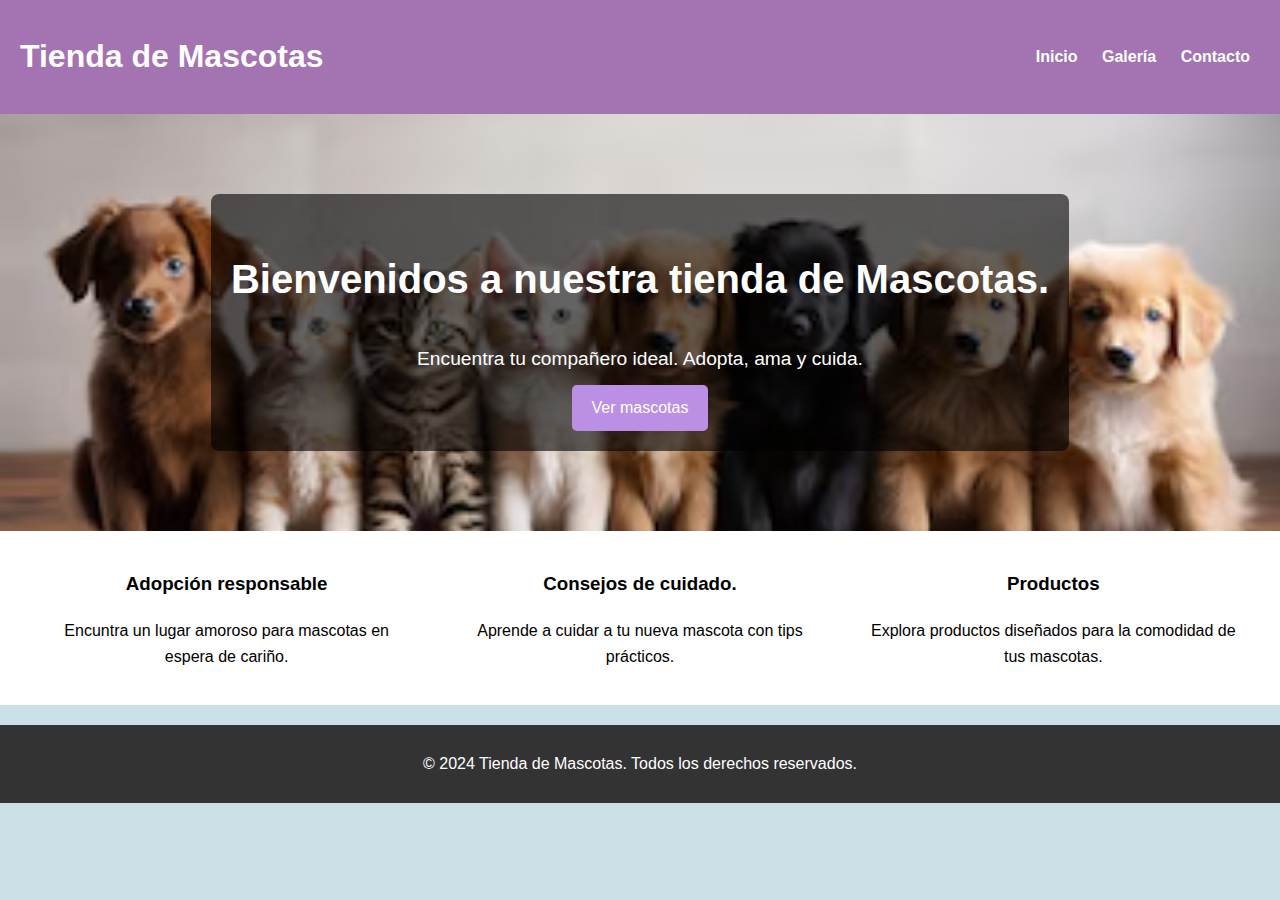
<file: index.html>
<!DOCTYPE html>
<html lang="es">
<head>
    <meta charset="UTF-8">
    <meta name="viewport" content="width=device-width, initial-scale=1.0">
    <title>Mi primer sitio web-Mascotas.</title>
    <link rel="stylesheet" href="style.css">
</head>
<body>
    <header>
        <div class="container">
          <h1>Tienda de Mascotas</h1>
          <nav>
            <a href="index.html">Inicio</a>
            <a href="galeria.html">Galería</a>
            <a href="contacto.html">Contacto</a>
          </nav>
        </div>
    </header>

    <main>
        <section class="hero">
            <div class="overlay">
               <h2>Bienvenidos a nuestra tienda de Mascotas.</h2>
               <p>Encuentra tu compañero ideal. Adopta, ama y cuida.</p>
               <a href="galeria.html" class="button">Ver mascotas</a>
            </div>
            </section>
            
            <section class="features">
                <div class="feature">
                    <h3>Adopción responsable</h3>
                    <p>Encuntra un lugar amoroso para mascotas en espera de cariño.</p>
                </div>
                <div class="feature">
                    <h3>Consejos de cuidado.</h3>
                    <p>Aprende a cuidar a tu nueva mascota con tips prácticos.</p>
                </div>
                <div class="feature">
                    <h3>Productos</h3>
                    <p>Explora productos diseñados para la comodidad de tus mascotas.</p>
                </div>
            </section>
    </main>

    <footer>
        <p>&copy; 2024 Tienda de Mascotas. Todos los derechos reservados.</p>
    </footer>
</body>
</html>
</file>
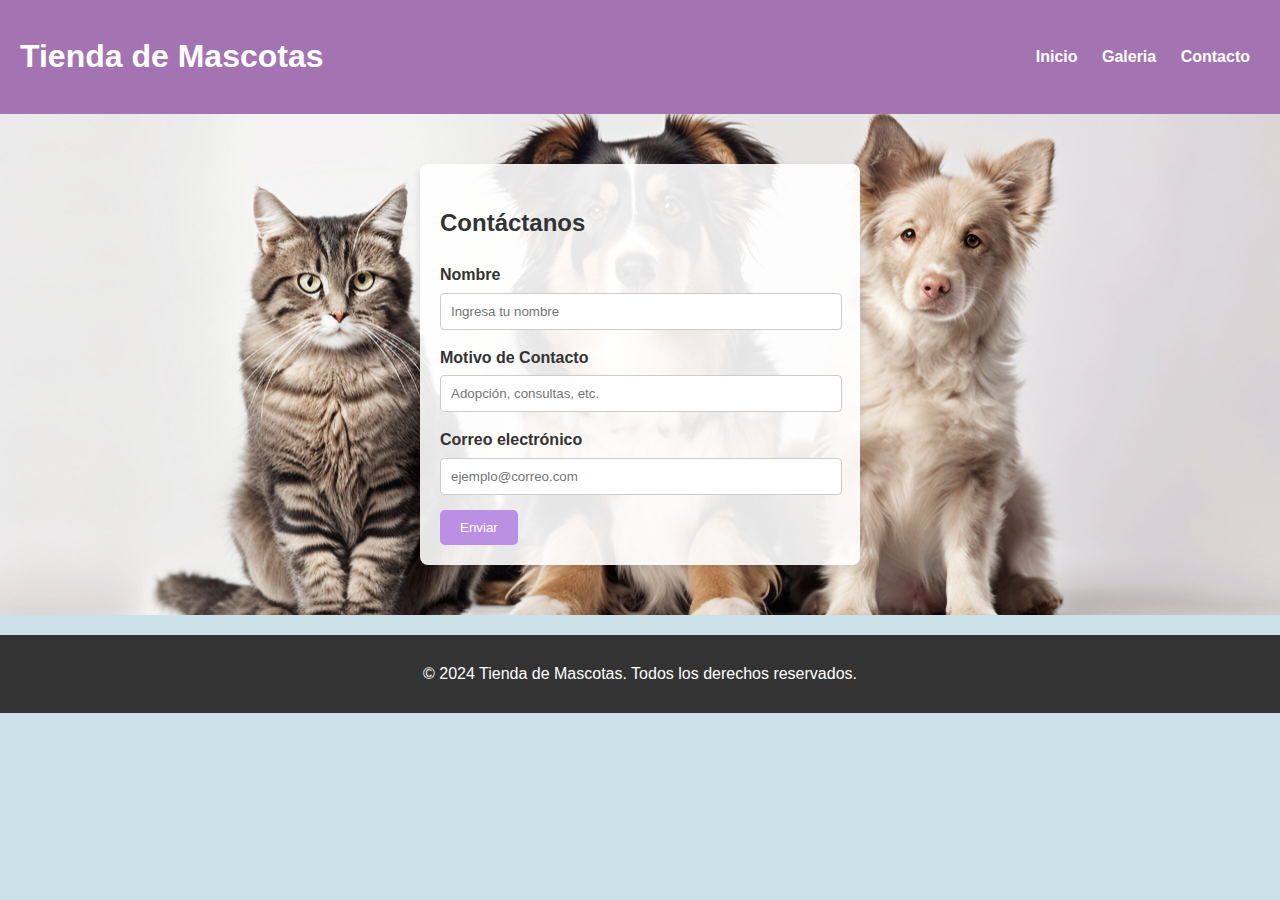
<file: contacto.html>
<!DOCTYPE html>
<html lang="es">
<head>
    <meta charset="UTF-8">
    <meta name="viewport" content="width=device-width, initial-scale=1.0">
    <title>Contacto.</title>
    <link rel="stylesheet" href="style.css">

</head>
<body>
    <header>
        <div class="container">
          <h1>Tienda de Mascotas</h1>
          <nav>
            <a href="index.html">Inicio</a>
            <a href="galeria.html">Galeria</a>
            <a href="contacto.html">Contacto</a>
          </nav>
        </div>
    </header>

    <main class="contact-main">
    <section class="form-section">
        <h2>Contáctanos</h2>
        <form id="contactForm">
            <label for="name">Nombre</label>
            <input type="text" id="name" name="name" placeholder="Ingresa tu nombre">

            <label for="reason">Motivo de Contacto</label>
            <input type="text" id="reason" name="reason" placeholder="Adopción, consultas, etc.">

            <label for="email">Correo electrónico</label>
            <input type="email" id="email" name="email" placeholder="ejemplo@correo.com">

            <button type="submit" class="button">Enviar</button>
        </form>
    </section>
    </main>
    <footer>
        <p>&copy; 2024 Tienda de Mascotas. Todos los derechos reservados.</p>
    </footer>
    <style src="scripts.js"></style>
</body>
</html>
</file>
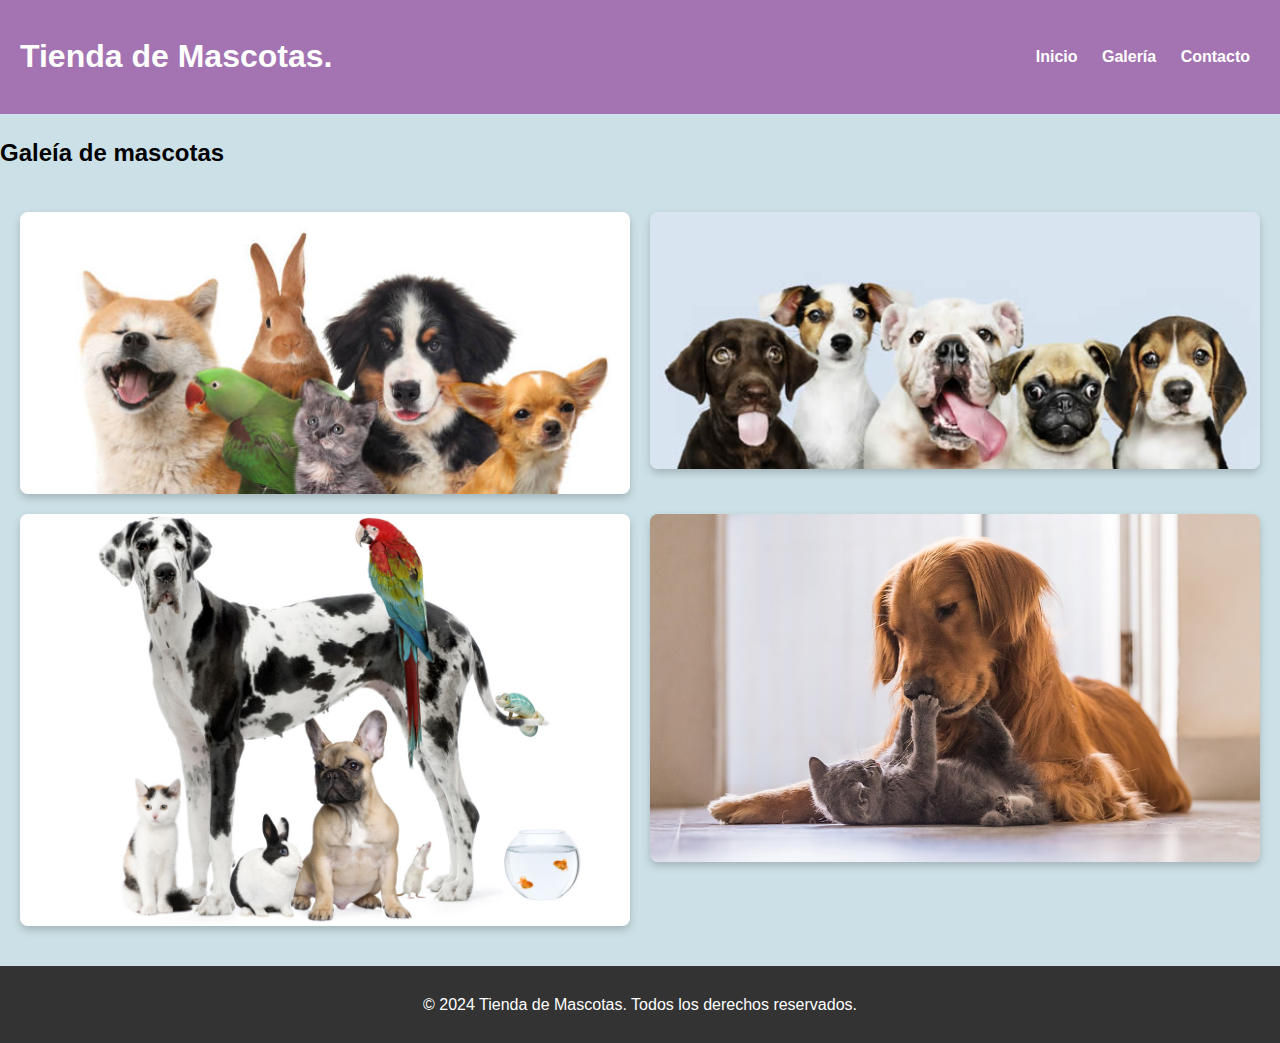
<file: galeria.html>
<!DOCTYPE html>
<html lang="es">
<head>
    <meta charset="UTF-8">
    <meta name="viewport" content="width=device-width, initial-scale=1.0">
    <title>Galería.</title>
    <link rel="stylesheet" href="style.css">
</head>
<body>
    <header>
        <div class="container">
          <h1>Tienda de Mascotas.</h1>
          <nav>
            <a href="index.html">Inicio</a>
            <a href="galeria.html">Galería</a>
            <a href="contacto.html">Contacto</a>
          </nav>
        </div>
    </header>

    <main>
       <section class="gallery">
           <h2>Galeía de mascotas</h2>
           <div class="grid-2-columns">
            <img src="Mascotas1.jpg" alt="Mascota 1">
            <img src="Mascotas2.jpg" alt="Mascota 2">
            <img src="Mascotas3.jpg" alt="Mascota 3">
            <img src="Mascotas4.jpg" alt="Mascota 4">
           </div>
       </section>
    </main>
    <footer>
        <p>&copy; 2024 Tienda de Mascotas. Todos los derechos reservados.</p>
    </footer>
</body>
</html>
</file>
<file: style.css>
body {
    font-family: 'Arial', sans-serif;
    margin: 0;
    padding: 0;
    line-height: 1.6;
    background-color: rgb(204, 225, 231);
}

/* Estilos del Header */
header {
    background-color: rgb(163, 116, 177);
    color: white;
    padding: 10px 0;
    position: sticky;
    top: 0;
    z-index: 1000;
}

header .container {
    display: flex;
    justify-content: space-between;
    align-items: center;
    padding: 0 20px;
}
nav a {
    color: white;
    margin: 0 10px;
    text-decoration: none;
    font-weight: bold;
}

nav a:hover {
    text-decoration: underline;
}

/* Estilos Sección Hero */
.hero {
    background: url('MASCOTAS.avif') no-repeat center/cover;
    color: white;
    text-align: center;
    padding: 80px 20px;
    position: relative;
}

.hero .overlay {
    background-color: rgba(0, 0, 0, 0.6);
    padding: 20px;
    display: inline-block;
    border-radius: 8px;
}

.hero h2 {
    font-size: 2.5rem;
}

.hero p {
    font-size: 1.2rem;
    margin: 10px 0;
}

.button {
    background-color: rgb(187, 143, 228);
    color: white;
    padding: 10px 20px;
    border: none;
    border-radius: 5px;
    text-decoration: none;
    display: inline-block;
}

.button:hover {
    background-color: rgb(132, 82, 189);
}

/* Feaures */
.features {
    display: flex;
    justify-content: space-around;
    padding: 20px;
    background: #fff;
}

.features .feature {
      text-align: center;
      width: 30%;
}

/* Contacto */
.contact-main {
    background: url('MASCOTAS.jpg') no-repeat center center/cover;
    color: white;
    padding: 50px 20px;
    position: relative;
}

.form-section {
    background: rgba(255, 255, 255, 0.9); /* Semi-transparent background */
    color: #333; /* Text color */
    padding: 20px;
    max-width: 400px;
    margin: auto;
    border-radius: 8px;
    box-shadow: 0 4px 8px rgba(0, 0, 0, 0.1)
}
 .form-section label {
    font-weight: bold;
    margin-bottom: 5px;
    display: block;
 }

 .form-section input {
    width: 95%;
    padding: 10px;
    margin-bottom: 15px;
    border: 1px solid #ccc;
    border-radius: 4px;
 }

 /* Galleria */
 .gallery .grid-2-columns {
    display: grid;
    grid-template-columns: repeat(2, 1fr);
    gap: 20px;
    padding: 20px;
 }

 .gallery img {
    width: 100%;
    height: auto;
    border-radius: 8px;
    box-shadow: 0 4px 8px rgba(0, 0, 0, 0.2);
 }

 /* Footer */
 footer {
    background: #333;
    color: white;
    text-align: center;
    padding: 10px;
    margin-top: 20px;
 }
</file>
